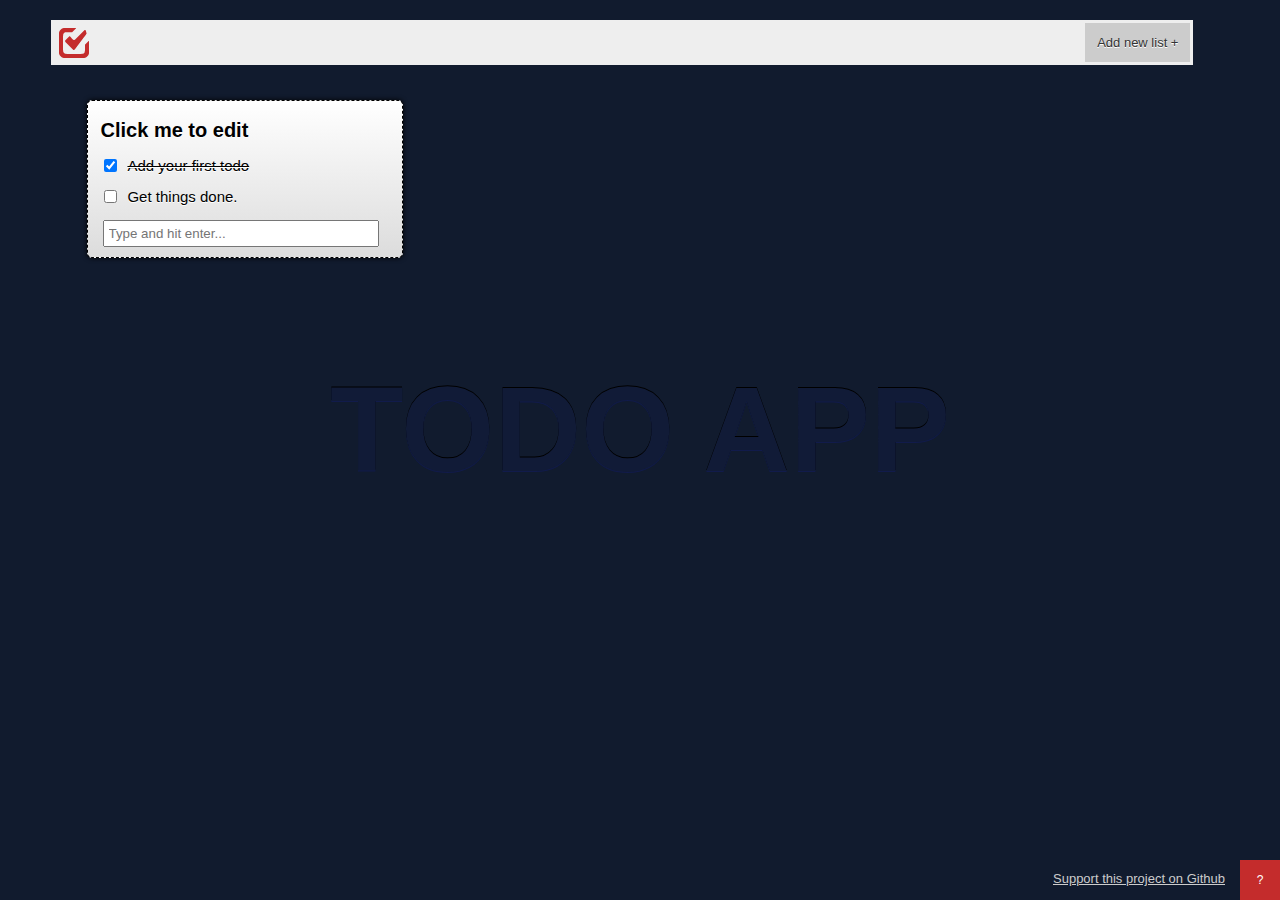
<file: index.html>
<!DOCTYPE html>
<html manifest="/cache.manifest">
<head>
  <meta charset="utf-8" />
  <title>Todo App v0.1</title>  
  <link rel="shortcut icon" href="favicon.ico">
  <link rel="stylesheet" href="css/style.css" type="text/css" />  

</head>
<body>
  <div class="wrapper">    
    <header>
      <h1>Todo</h1>
      <a href="#" class="new-list">Add new list +</a>
    </header>    
    <div id="todo-lists"></div>    
  </div>
  <div id="html5_bg"><p>Todo App</p></div>
  <a href="help.html" class="info">?</a>
  <a href="https://github.com/filipstefansson/TodoApp" class="github">Support this project on Github</a>
  <script src="js/jquery.js"></script>
  <script src="js/jqueryui.js"></script>
  <script src="js/main.js"></script>
</body>
</html>
</file>
<file: css/style.css>
html,body,div,span,object,iframe,h1,h2,h3,h4,h5,h6,p,blockquote,pre,abbr,address,cite,code,del,dfn,em,img,ins,kbd,q,samp,small,strong,sub,sup,var,b,i,dl,dt,dd,ol,ul,li,fieldset,form,label,legend,table,caption,tbody,tfoot,thead,tr,th,td,article,aside,canvas,details,figcaption,figure,footer,header,hgroup,menu,nav,section,summary,time,mark,audio,video {
	margin: 0;
	padding: 0;
	border: 0;
	outline: 0;
	font-size: 100%;
	vertical-align: baseline;
	background: transparent }
 
article,aside,details,figcaption,figure,footer,header,hgroup,menu,nav,section { display: block }
 
nav ul { list-style: none }
 
blockquote,q { quotes: none }
 
blockquote:before,blockquote:after,q:before,q:after { content:'';content: none }
 
a {
	margin: 0;
	padding: 0;
	font-size: 100%;
	vertical-align: baseline;
	background: transparent }
 
ins {
	background-color: #ff9;
	color: #000;
	text-decoration: none }
 
mark {
	background-color: #ff9;
	color: #000;
	font-style: italic;
	font-weight: bold }
 
del { text-decoration: line-through }
 
abbr[title],dfn[title] { border-bottom:1px dotted;cursor: help }
 
table { border-collapse:collapse;border-spacing: 0 }
 
hr {
	display: block;
	height: 1px;
	border: 0;
	border-top: 1px solid #ccc;
	margin: 1em 0;
	padding: 0 }
 
input,select { vertical-align: middle }
 
html {
	background: rgb(17,27,46);
	height: 100%; }
 
body { font-family: helvetica; }
 
.wrapper {
	width: 92%;
	margin: 20px auto;
	min-width: 960px;
	max-width: 1260px; }
 
header {
	width: 97%;
	float: left;
	display: block;
	margin-bottom: 20px;
	height: 45px;
	background: #eee; }
 
	header h1 {
		float: left;
		width: 32px;
		height: 32px;
		margin: 7px;
		text-indent: -9999px;
		background: url('../images/logo.png') no-repeat; }
 
	header .new-list {
		float: right;
		padding: 12px;
		background: #ccc;
		margin: 3px;
		font-size: 13px;
		color: #333;
		text-decoration: none;
		text-shadow: 0 1px #fff; }
 
		header .new-list:hover {
			background: #c42c2c;
			color: #fff;
			text-shadow: none; }
 
 
/* --- Todos ------------------------------------------------------------------------ */

article {
	float: left;
	display: inline;
	width: 25%;
	margin: 15px 3%;
	min-height: 260px; }
 
.todo-inner {
	float: left;
	display: block;
	padding: 10px;
	width: 100%;
	position: relative;
	background-image: -webkit-gradient(linear,left bottom,left top,color-stop(1, rgb(255,255,255)),color-stop(0, rgb(220,220,220)));
	background-image: -moz-linear-gradient(center bottom,rgb(255,255,255) 100%,rgb(220,220,220) 0%);
	border-radius: 5px;
	border: 1px dashed #000;
	-webkit-box-shadow: 0 0 5px #000; }
 
	.todo-inner h3 {
		float: left;
		padding: 3px;
		max-width: 85%;
		font-family: helvetica;
		font-size: 20px;
		margin: 5px 0 ;
		text-shadow: 0 1px #fff; }
 
	.todo-inner nav {
		position: absolute;
		right: 0px;
		top: 0px;
		background: #c42c2c;
		width: 60px;
		height: 30px;
		border-bottom-left-radius: 10px;
		display: none; }
 
		.todo-inner nav span.delete, .todo-inner nav span.move {
			position: absolute;
			text-indent: -9999px;
			width: 16px;
			height: 16px; }
 
		.todo-inner nav span.delete {
			background: url('../images/delete.png') no-repeat;
			right: 8px;
			top: 6px;
			cursor: pointer; }
 
		.todo-inner nav span.move {
			background: url('../images/move.png') no-repeat;
			right: 30px;
			top: 6px;
			cursor: move; }
 
/*  Todo list */
article ul { display: block; }
 
	article ul li {
		position: relative;
		list-style: none;
		float: left;
		width: 98%;
		padding: 6px 1%;
		font-size: 15px; }
 
		article ul li input {
			float: left;
			margin-right: 6px;
			vertical-align: top; }
 
		article ul li span.content {
			float: left;
			max-width: 70%;
			padding: 1px 8px 1px 4px;
			text-shadow: 0 1px #fff;
			-webkit-transition: .4s,.4s; }
 
			article ul li span.content:focus, article ul li span.content:hover, article h3:hover, article h3:focus { background: #EBF599; }
 
		article ul li span.delete, article ul li span.move {
			position: absolute;
			text-indent: -9999px;
			width: 16px;
			height: 16px;
			display: none; }
 
		article ul li span.delete {
			background: url('../images/delete.png') no-repeat;
			right: 0;
			top: 6px;
			cursor: pointer; }
 
		article ul li span.move {
			background: url('../images/move.png') no-repeat;
			right: 24px;
			top: 5px;
			cursor: move; }
 
		article ul li span.checked { text-decoration: line-through; }
 
input.add-todo {
	float: left;
	display: block;
	margin-top: 8px;
	margin-left: 5px;
	width: 90%;
	padding: 4px; }
 
 
/* --- Other ------------------------------------------------------------------------ */

#help {
	margin: 10% auto;
	padding: 15px 25px;
	width: 500px;
	height: auto;
	overflow: auto;
	background-image: -webkit-gradient(
	linear,
	left bottom,
	left top,
	color-stop(1, rgb(255,255,255)),
	color-stop(0, rgb(245,245,245))
	);
	background-image: -moz-linear-gradient(
	center bottom,
	rgb(255,255,255) 100%,
	rgb(245,245,245) 0%
	);
	border: 1px dashed rgb(17,27,46);
	-webkit-box-shadow: 0 0 6px #000;
	-moz-box-shadow: 0 0 6px #000;
	border-radius: 5px;
	-moz-border-radius: 5px; }
 
	#help h3 {
		font-size: 16px;
		font-weight: bold;
		font-family: helvetica;
		text-transform: uppercase;
		color: #222;
		text-shadow: 0 1px #fff;
		margin: 40px 0 5px 0; }
 
	#help p {
		font-size: 13px;
		color: #333;
		margin-bottom: 20px;
		text-align: justify;
		text-shadow: 0 1px #fff; }
 
		#help p a { color: red; }
 
.button {
	font-family: helvetica;
	font-size: 12px;
	color: #333;
	text-decoration: none;
	background-image: -webkit-gradient(
	linear,
	left bottom,
	left top,
	color-stop(1, #eee),
	color-stop(0, #ccc)
	);
	background-image: -moz-linear-gradient(center bottom, #eee 100%, #ccc 0%);
	padding: 8px 15px;
	border-radius: 6px;
	border: 1px solid #ddd;
	-webkit-box-shadow: 0 0 2px #000;
	float: right;
	margin-top: 15px;
	text-shadow: 0 1px #fff; }
 
	.button:hover {
		background-image: -webkit-gradient(
		linear,
		left bottom,
		left top,
		color-stop(1, #eee),
		color-stop(0, #bbb)
		); }
 
.info {
	position: fixed;
	bottom: 0;
	right: 0;
	width: 40px;
	height: 40px;
	text-align: center;
	line-height: 40px;
	background: #c42c2c;
	font-size: 12px;
	text-decoration: none;
	color: #fff; }
	
.github {
  position: absolute;
  bottom: 14px;
  right: 55px;
  color: #ccc;
  font-size: 13px;
}
 
#html5_bg {
	z-index: -1;
	position: absolute;
	top: 40%;
	width: 100%;
	text-align: center;
	text-transform: uppercase; }
 
	#html5_bg p {
		font-size: 120px;
		font-weight: bold;
		color: rgb(17,27,55);
		text-shadow: 0 -1px #000, 0 1px rgb(17,27,75); }
</file>
